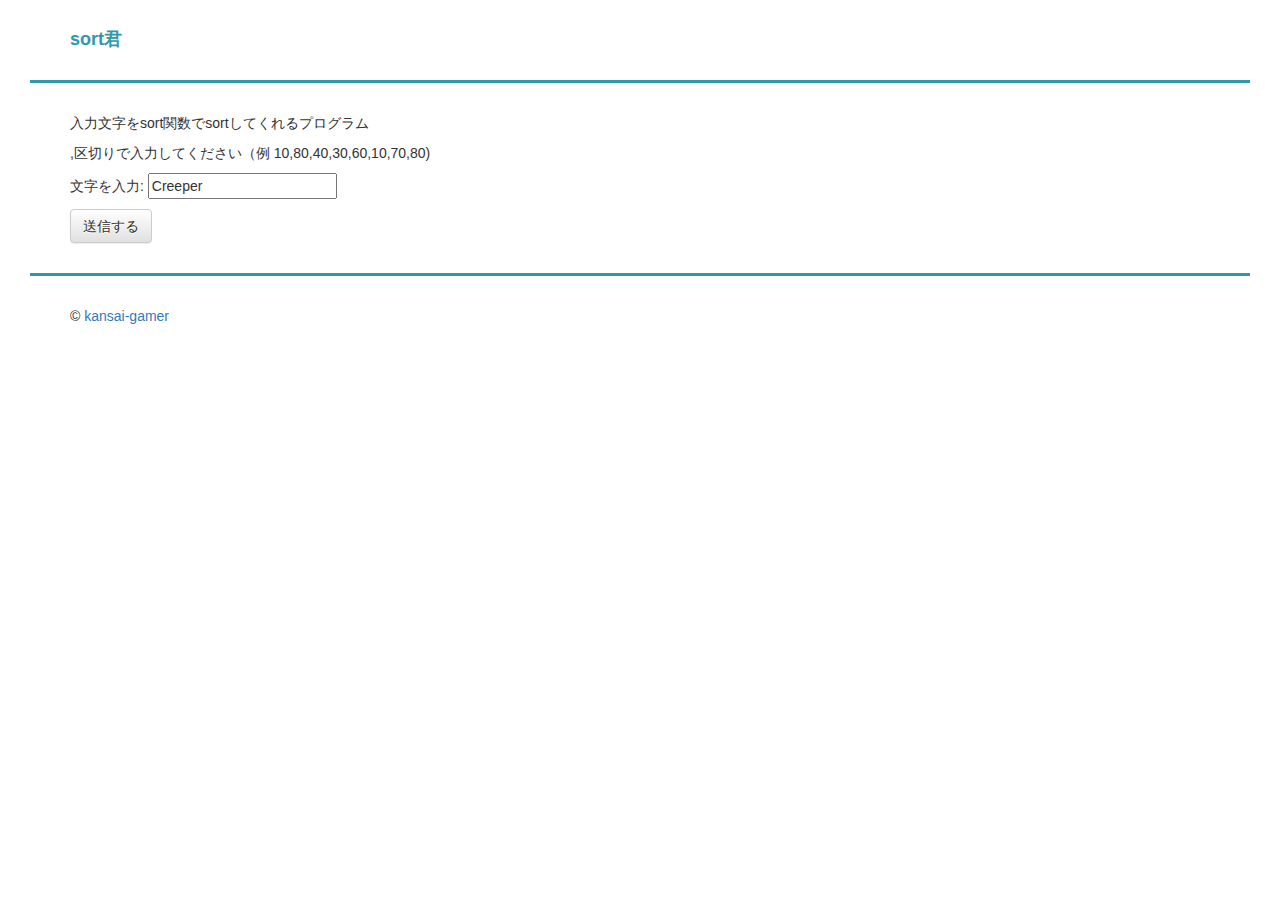
<file: sortkun/index.html>
<!DOCTYPE html>
<html>
    <head>
        <meta charset="UTF-8">
        <meta name="viewport" content="width=device-width">
        <title>sortkun</title>
           <!-- Latest compiled and minified CSS -->
<link rel="stylesheet" href="https://stackpath.bootstrapcdn.com/bootstrap/3.4.1/css/bootstrap.min.css" integrity="sha384-HSMxcRTRxnN+Bdg0JdbxYKrThecOKuH5zCYotlSAcp1+c8xmyTe9GYg1l9a69psu" crossorigin="anonymous">

<!-- Optional theme -->
<link rel="stylesheet" href="https://stackpath.bootstrapcdn.com/bootstrap/3.4.1/css/bootstrap-theme.min.css" integrity="sha384-6pzBo3FDv/PJ8r2KRkGHifhEocL+1X2rVCTTkUfGk7/0pbek5mMa1upzvWbrUbOZ" crossorigin="anonymous">
        <link rel="stylesheet" href="style.css">
    </head>

<body>
    <div class="container">
        <header>
            <div class="row">
                <div class="col-sm-6">
                    <h1>sort君</h1>
                </div>
            </div>
        </header>
    </div>
    <hr>
    <div class="container">

        <p>入力文字をsort関数でsortしてくれるプログラム</p>
        <p>,区切りで入力してください（例 10,80,40,30,60,10,70,80)</p>
        <form action = "sort.php" method = “get”>
            <p>文字を入力: <input type="text" name="usertypestr" value="Creeper"></p>
            <button type="submit" class="btn btn-default">送信する</button>
        </form>
    </div>
        <hr>
        <div class="container">
            <footer>
                <p>&copy; <a href="https://github.com/kansai-gamer" target="_self">kansai-gamer</a></p>
            </footer>
        </div>
</body>
</html>
</file>
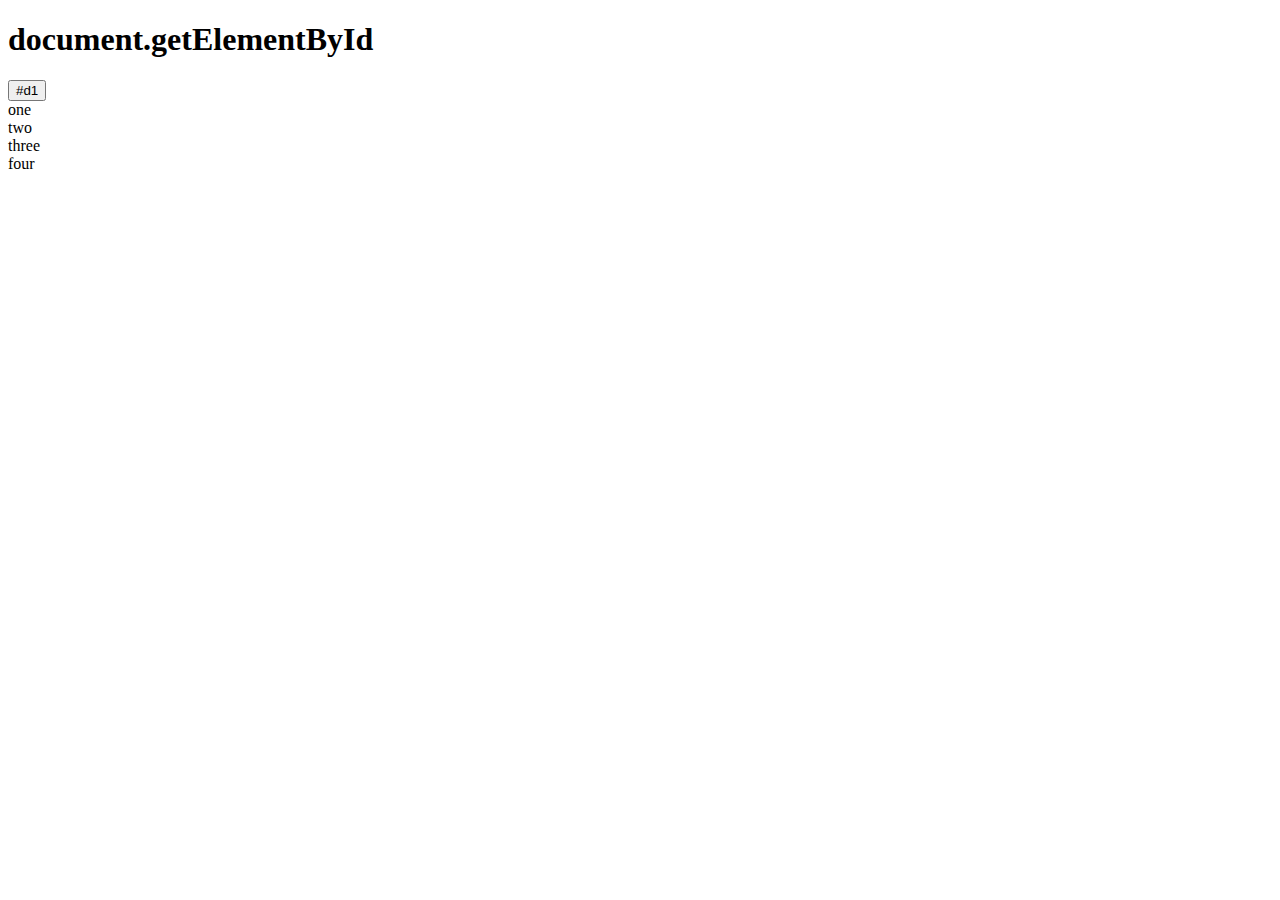
<file: JS/1205.html>
<!DOCTYPE html>
<html lang="en">
<head>
    <meta charset="UTF-8">
    <title>Document</title>
    <script>
        function onD1ClickHandler() {
            let div = document.getElementById("d2");
            div.innerHTML = "Hello osaka";
        }
    </script>
</head>
<body>
    <h1>document.getElementById</h1>
    <button type="button" onclick="onD1ClickHandler()">#d1</button>
    <div id="d1" class="odd">one</div>
    <div id="d2" class="even">two</div>
    <div id="d3" class="odd">three</div>
    <dib id="d4" class="even">four</dib>
</body>
</html>
</file>
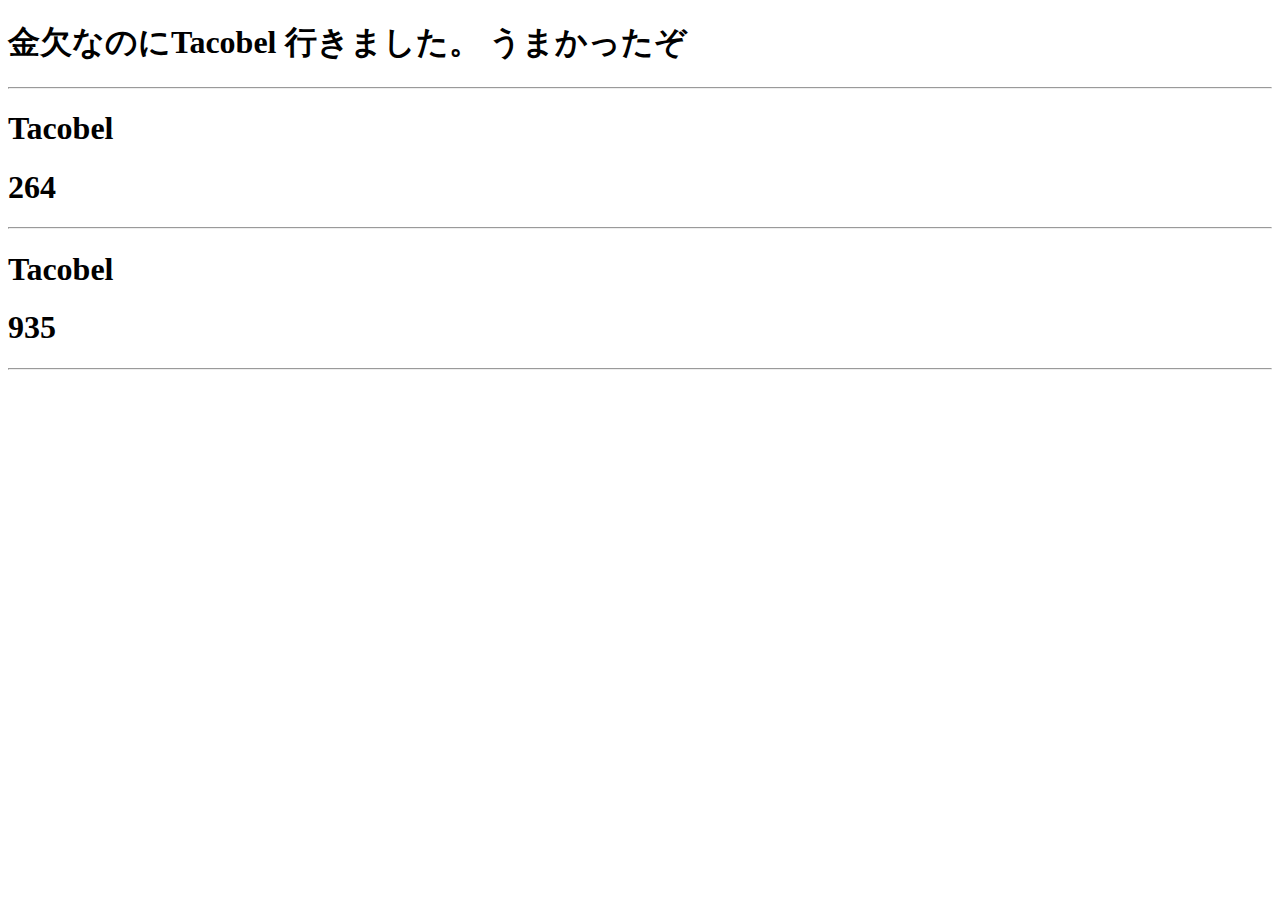
<file: JS/js1128.html>
<!DOCTYPE html>
<html lang="en">
<head>
    <meta charset="UTF-8">
    <meta name="viewport" content="width=device-width, initial-scale=1.0">
    <title>Document</title>
</head>
    <h1>金欠なのにTacobel 行きました。 うまかったぞ</h1>
    <hr>
<body>
    <script>
        let price = [
            {"shop": "Tacobel", "price": 264},
            {"shop": "Tacobel", "price": 935},
            ];

        for (let i = 0; i < price.length; i++){
            document.write("<h1>" + price[i].shop + "</h1>");
            document.write("<h1>" + price[i].price + "</h1>");
            document.write("<hr>");

        }
    </script>
</body>
</html>
</file>
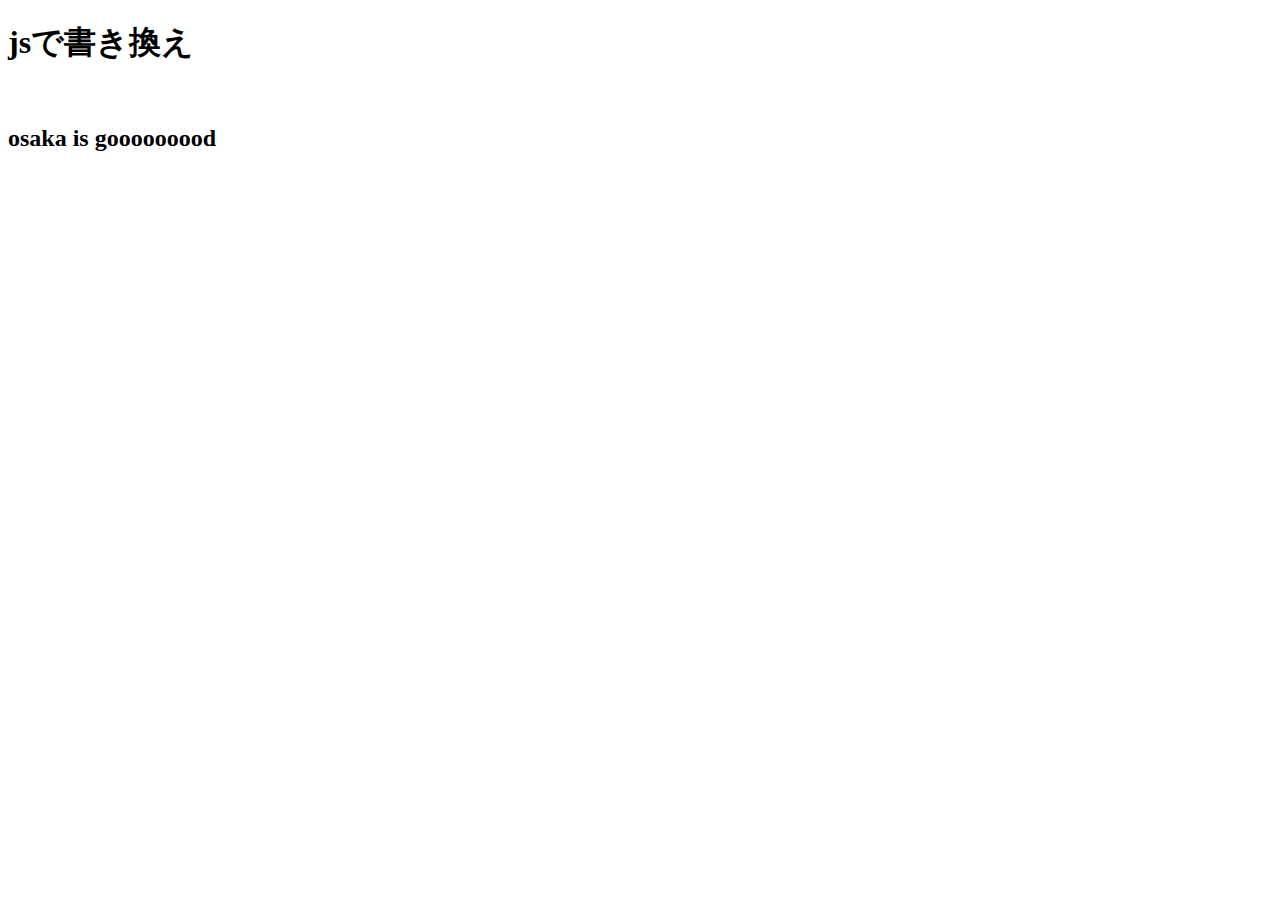
<file: JS/write.html>
<!DOCTYPE html>
<html lang="ja">
<head>
    <meta charset="UTF-8">
    <meta name="viewport" content="width=device-width, initial-scale=1.0">
    <title>Document</title>
</head>
<body>
    <h1>jsで書き換え</h1>
    <br>
    <h2>地元はクソ</h2>
    <script type="text/javascript">
        let elem = document.querySelector('h2');
        elem.innerText = "osaka is gooooooood";
    </script>
</body>
</html>
</file>
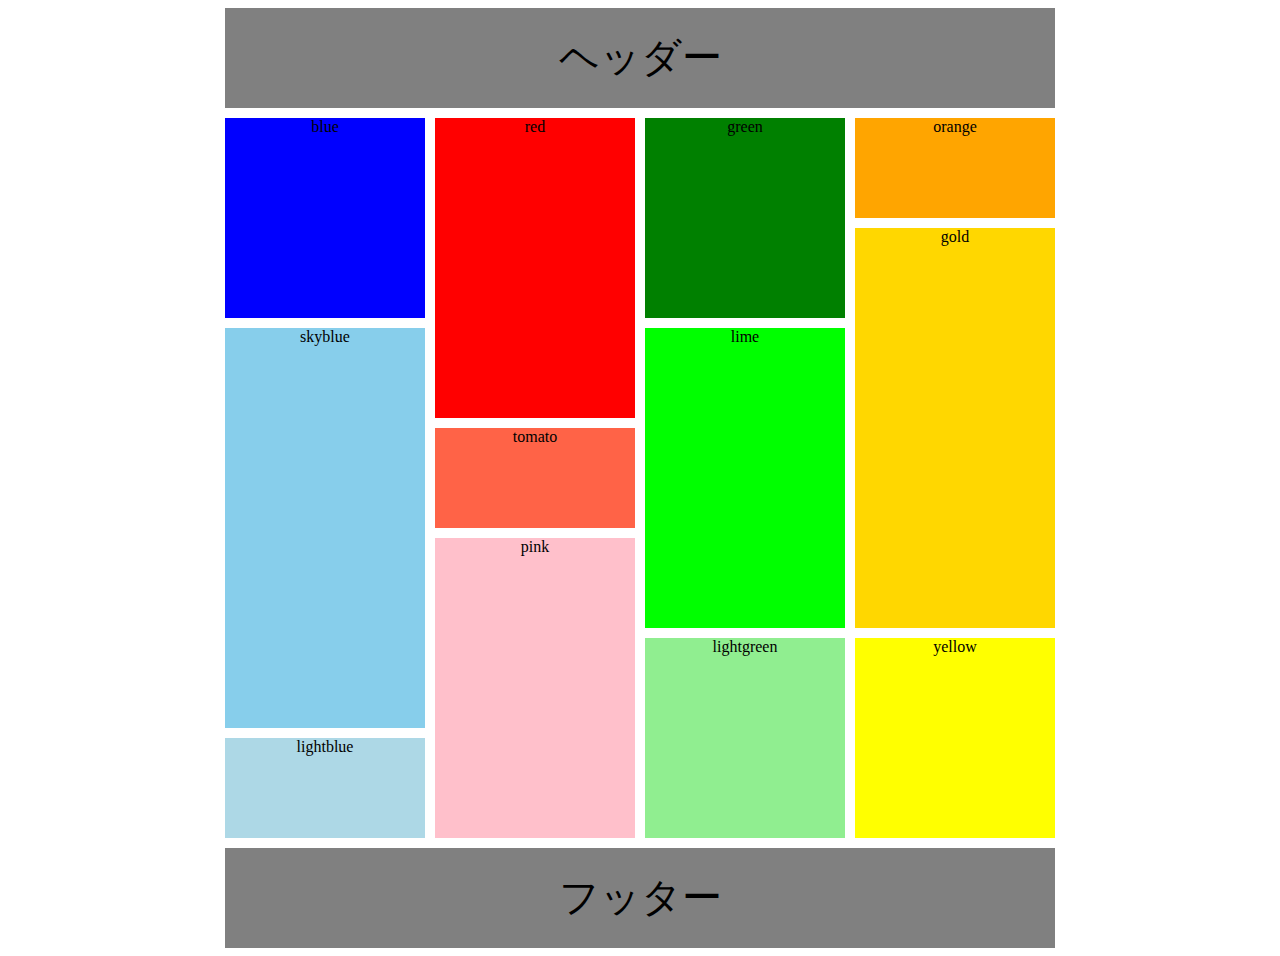
<file: html/colors/seisaku.html>
<!DOCTYPE html>
<html lang="ja">
<head>
    <meta charset="UTF-8">
    <mata name="viewport" content="width=device=width">
    <title>colors</title>
    <link rel="stylesheet" href="style.css">
</head>
<body>
    <div class="container">
        <header>
            <p>ヘッダー</p>
        </header>
        <div class="content">
            <div class="row1">
                <div class="blue">blue</div>
                <div class="skyblue">skyblue</div>
                <div class="lightblue">lightblue</div>
            </div>
            <div class="row2">
                <div class="red">red</div>
                <div class="tomato">tomato</div>
                <div class="pink">pink</div>
            </div>
            <div class="row3">
                <div class="green">green</div>
                <div class="lime">lime</div>
                <div class="lightgreen">lightgreen</div>
            </div>
            <div class="row4">
                <div class="orange">orange</div>
                <div class="gold">gold</div>
                <div class="yellow">yellow</div>
            </div>
        </div>
        <footer>
            <p>フッター</p>
        </footer>
    </div>
</body>
</html>
</file>
<file: sortkun/style.css>
header {
    margin-top: 30px;
    color: #2e99a9;
}

hr {
    border-width: 3px;
    border-color: #2e99a9;
    margin: 30px;
}

h1 {
    font-size: 18px;
    font-weight: bold;
    margin: 0;
}

/* .home {
    text-align: right;
} */

@media screen and (max-width: 992px) {
    .radio-inline {
        display: block;
        margin: 0 !important;
    }
}
</file>
<file: html/colors/style.css>
@import url(https://kansai-gamer.github.io/css/sanitize.css);

header,
footer {
    height: 100px;
    background: gray;
    text-align: center;
    font-size: 40px;
    line-height: 100px;
}

header {
    margin-bottom: 10px;
}

footer {
    margin-top: 10px;
}

.container {
    width: 830px;
    margin: 0 auto;
}

.content {
    text-align: center;
}

.content::after {
    content: "";
    display: block;
    clear: both;
}

p {
    margin: 0;
}

.row1,
.row2,
.row3,
.row4 {
    width: 200px;
    float: left;
    margin: 0 5px;
}

.row1 {
    margin-left: 0;
}

.row4 {
    margin-right: 0;
}

.blue,
.red,
.green,
.orange,
.skyblue,
.lime,
.tomato,
.gold {
    margin-bottom: 10px;
}


.blue {
    height: 200px;
    background-color: blue;
}

.skyblue {
    height: 400px;
    background-color: skyblue;
}

.lightblue {
    height: 100px;
    background-color: lightblue;
}

.orange {
    height: 100px;
    background-color: orange;

}

.red {
    height: 300px;
    background-color: red;
}

.tomato {
    height: 100px;
    background-color: tomato;
}

.pink {
    height: 300px;
    background-color: pink;
}

.green {
    height: 200px;
    background-color: green;
}

.lime {
    height: 300px;
    background-color: lime;
}

.lightgreen {
    height: 200px;
    background-color: lightgreen;
}

.gold {
    height: 400px;
    background-color: gold;
}

.yellow {
    height: 200px;
    background-color: yellow;
}

@media only screen and (max-width: 829px) {
    .row1,
    .row2,
    .row3,
    .row4 {
        width: 100%;
        margin-left: 0;
        margin-right: 0;
    }

    .row2,
    .row3,
    .row4 {
        margin-top: 10px;
    }
}
</file>
